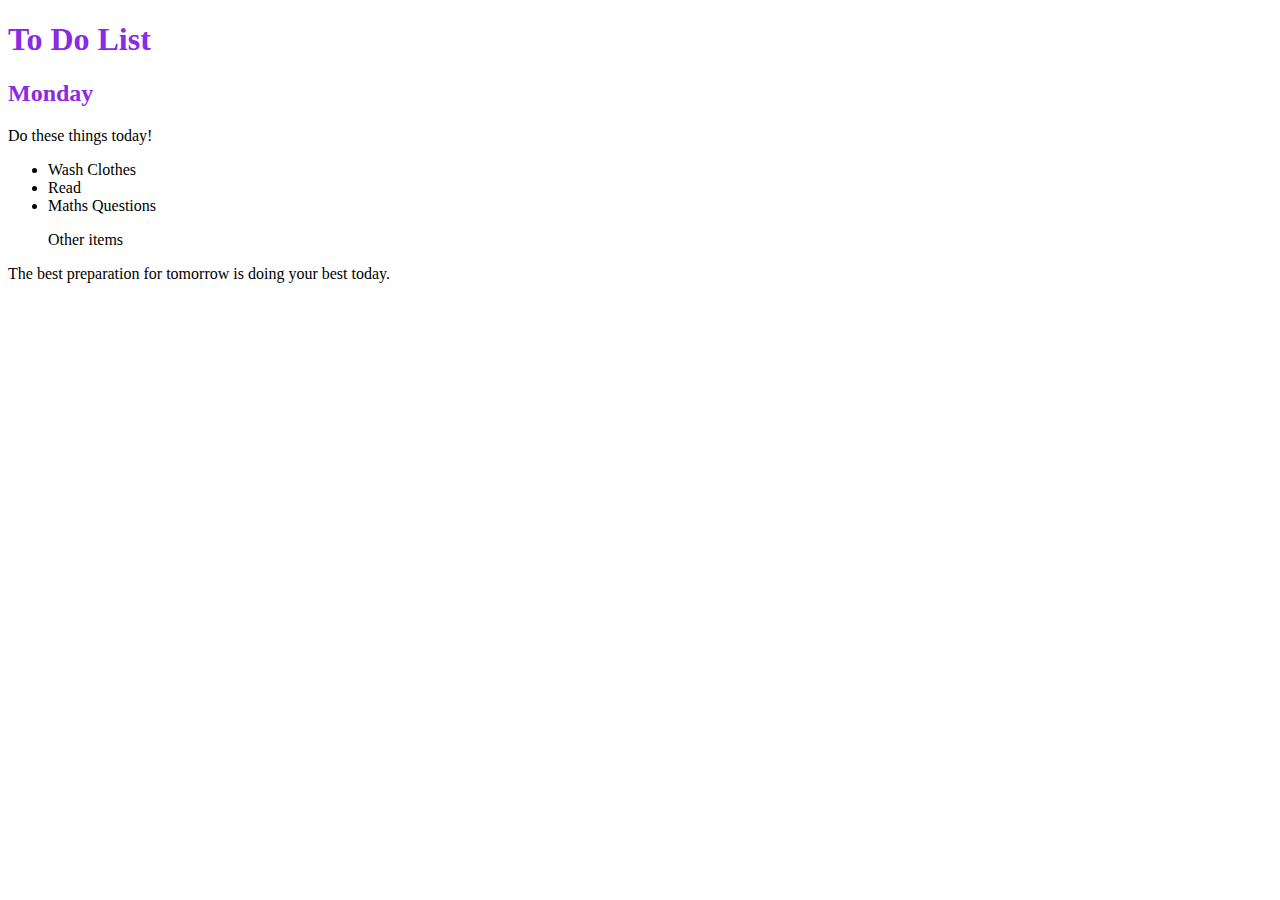
<file: index.html>
<!DOCTYPE html>
<html lang="en">

<head>
  <meta charset="UTF-8">
  <title>Combining CSS Selectors</title>
  <link rel="stylesheet" href="./style.css">
</head>

<!-- Don't change any of the HTML code! -->

<body>
  <h1>To Do List</h1>
  <h2>Monday</h2>
  <div class="box">
    <p class="done">Do these things today!</p>
    <ul class="list">
      <li>Wash Clothes</li>
      <li class="done">Read</li>
      <li class="done">Maths Questions</li>
    </ul>
  </div>

  <ul>
    <p class="done">Other items</p>
  </ul>
  <p>The best preparation for tomorrow is doing your best today.</p>

</body>

</html>
</file>
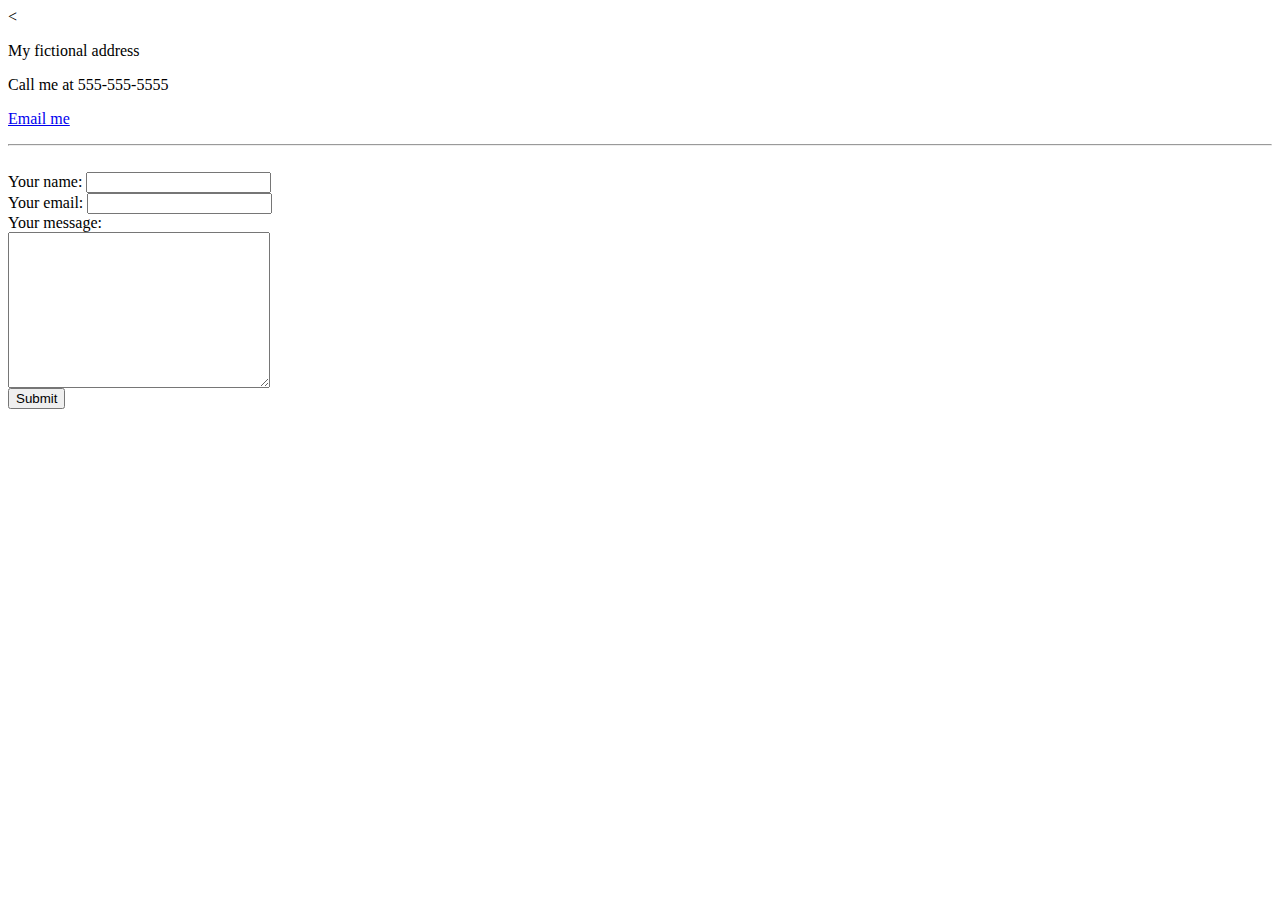
<file: contact me.html>
<<!DOCTYPE html>
<html lang="en" dir="ltr">
  <head>
    <meta charset="utf-8">
    <title>Contact Me</title>
  </head>
  <body>
    <p>My fictional address</p>
    <p>Call me at 555-555-5555</p>
    <p><a href = "mailto: matthewcbarker@gmail.com">Email me</a></p>
<hr>




<form><br>
  <label>Your name:</label>
  <input type="text" name="yourName" value=""><br>
  <label>Your email:</label>
  <input type="email" name="yourEmails" value=""><br>
  <label>Your message:</label><br>
  <textarea name="yourMessage" rows="10" cols="30"></textarea><br>
  <input type="submit" name="" value="Submit">
</form>

  </body>
</html>
</file>
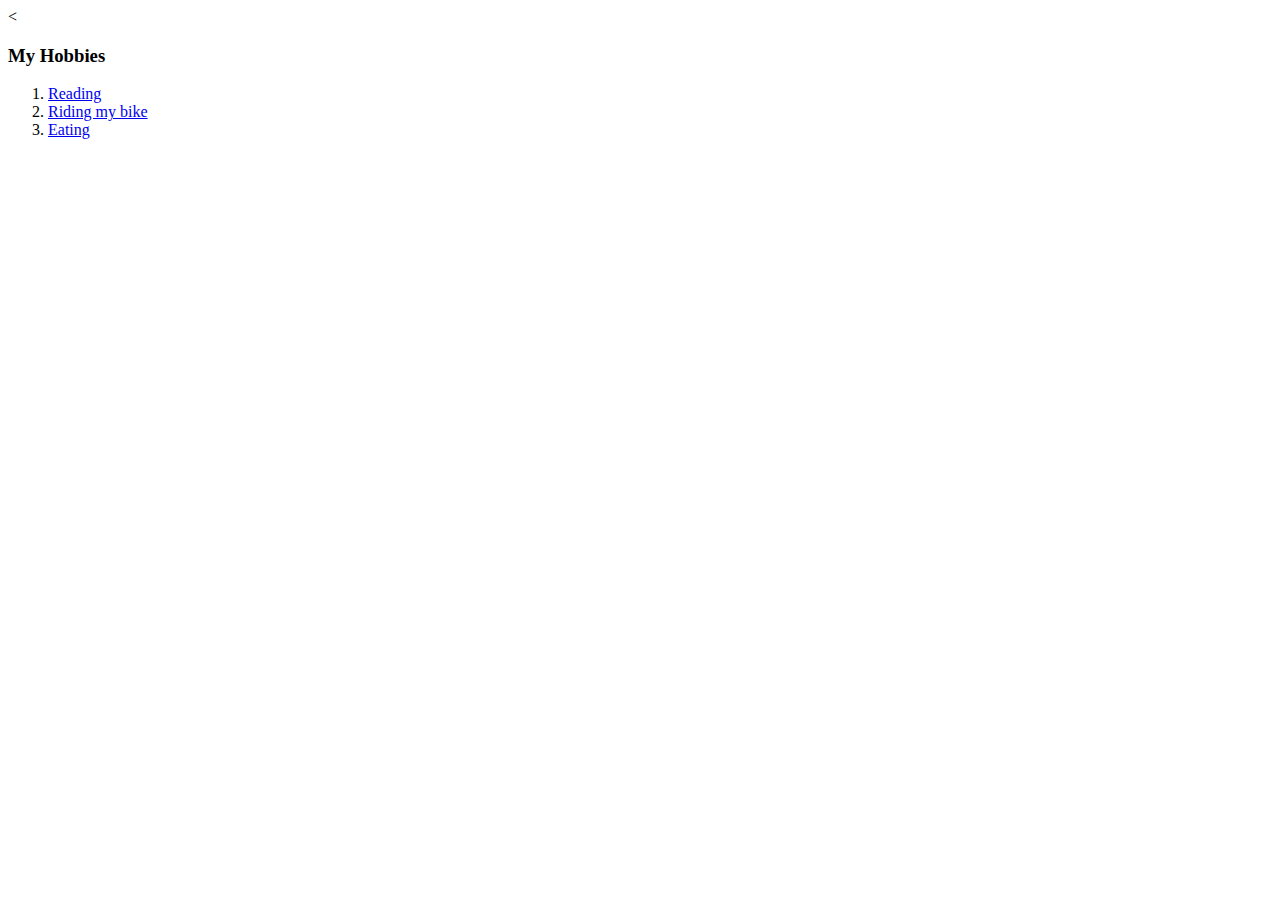
<file: hobbies.html>
<<!DOCTYPE html>
<html lang="en" dir="ltr">
  <head>
    <meta charset="utf-8">
    <title>My Hobbies</title>
  </head>
  <body>
    <h3>My Hobbies</h3>
     <ol>
     <li><a href="https://www.bookmarksnc.org/">Reading</a></li>
     <li><a href="https://www.youtube.com/watch?v=GugsCdLHm-Q">Riding my bike</a></li>
     <li><a href="https://media.tenor.com/bfxcDYAwqdAAAAAC/eating-food.gif">Eating</a></li>
     </ol>
  </body>
</html>
</file>
<file: style.css>
/* Write your code here: */
h1, h2 {
 color: blueviolet;   
}
</file>
